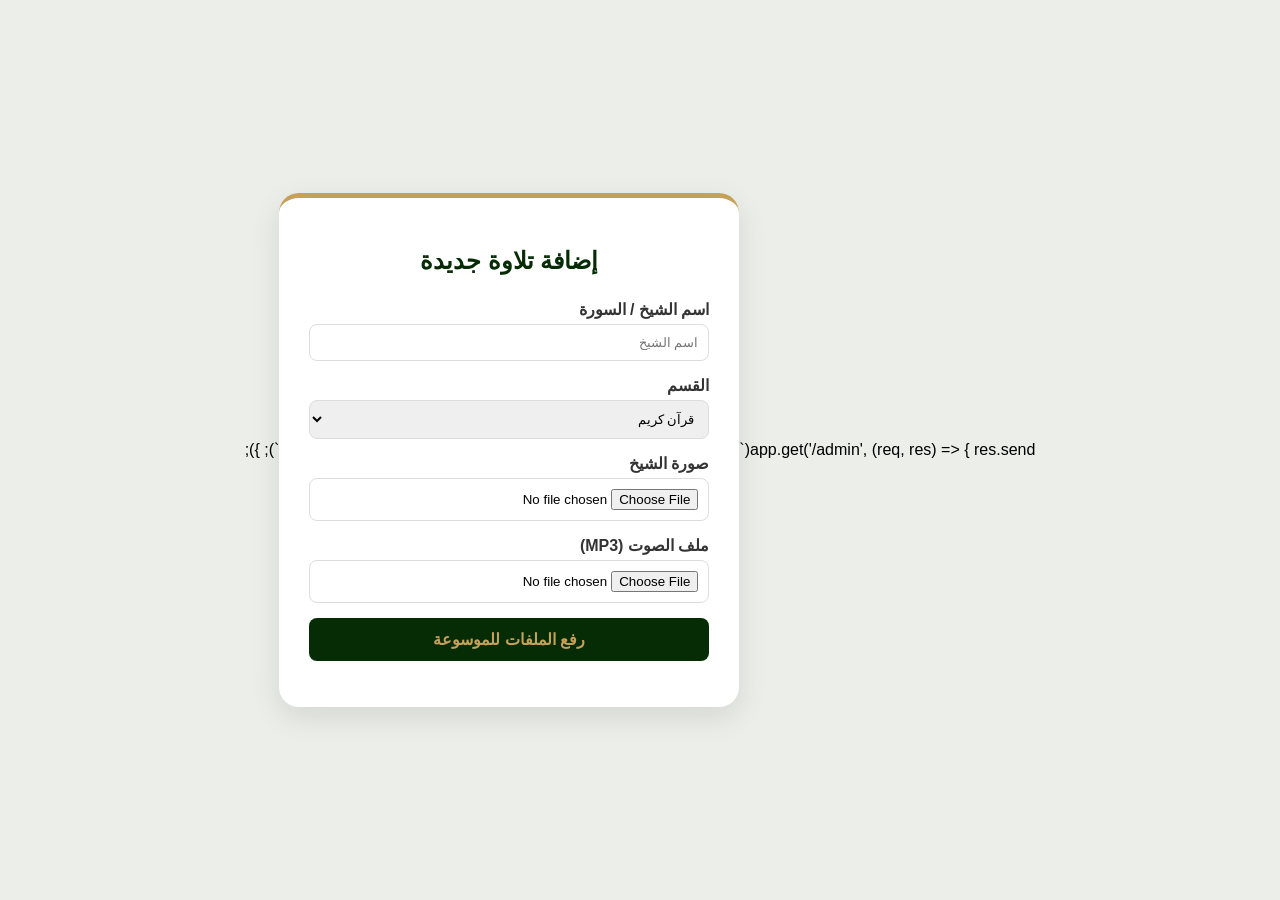
<file: admin.html>
app.get('/admin', (req, res) => {
    res.send(`
        <!DOCTYPE html>
        <html lang="ar" dir="rtl">
        <head>
            <meta charset="UTF-8">
            <title>لوحة التحكم | بن فرج</title>
            <style>
                body { font-family: 'Segoe UI', Tahoma, Geneva, Verdana, sans-serif; background-color: #eceee9; display: flex; justify-content: center; align-items: center; height: 100vh; margin: 0; }
                .admin-card { background: white; padding: 30px; border-radius: 20px; box-shadow: 0 10px 30px rgba(0,0,0,0.1); width: 400px; border-top: 5px solid #c5a059; }
                h2 { color: #052c05; text-align: center; margin-bottom: 25px; }
                .form-group { margin-bottom: 15px; }
                label { display: block; margin-bottom: 5px; color: #333; font-weight: bold; }
                input, select { width: 100%; padding: 10px; border: 1px solid #ddd; border-radius: 8px; box-sizing: border-box; }
                button { width: 100%; padding: 12px; background-color: #052c05; color: #c5a059; border: none; border-radius: 8px; font-weight: bold; cursor: pointer; font-size: 16px; transition: 0.3s; }
                button:hover { background-color: #0a3d0a; transform: translateY(-2px); }
                img {width: 250px; height: 250px;}
            </style>
        </head>
        <body>
            <div class="admin-card">
                <h2>إضافة تلاوة جديدة</h2>
                <form action="/upload" method="POST" enctype="multipart/form-data">
                    <div class="form-group">
                        <label>اسم الشيخ / السورة</label>
                        <input type="text" name="title" placeholder="اسم الشيخ" required>
                    </div>
                    <div class="form-group">
                        <label>القسم</label>
                        <select name="type">
                            <option value="quran">قرآن كريم</option>
                            <option value="ebthal">ابتهالات</option>
                        </select>
                    </div>
                    <div class="form-group">
                        <label>صورة الشيخ</label>
                        <input type="file" name="image" accept="image/*" required>
                    </div>
                    <div class="form-group">
                        <label>ملف الصوت (MP3)</label>
                        <input type="file" name="audio" accept="audio/*" required>
                    </div>
                    <button type="submit">رفع الملفات للموسوعة</button>
                </form>
            </div>
        </body>
        </html>
    `);
});
</file>
